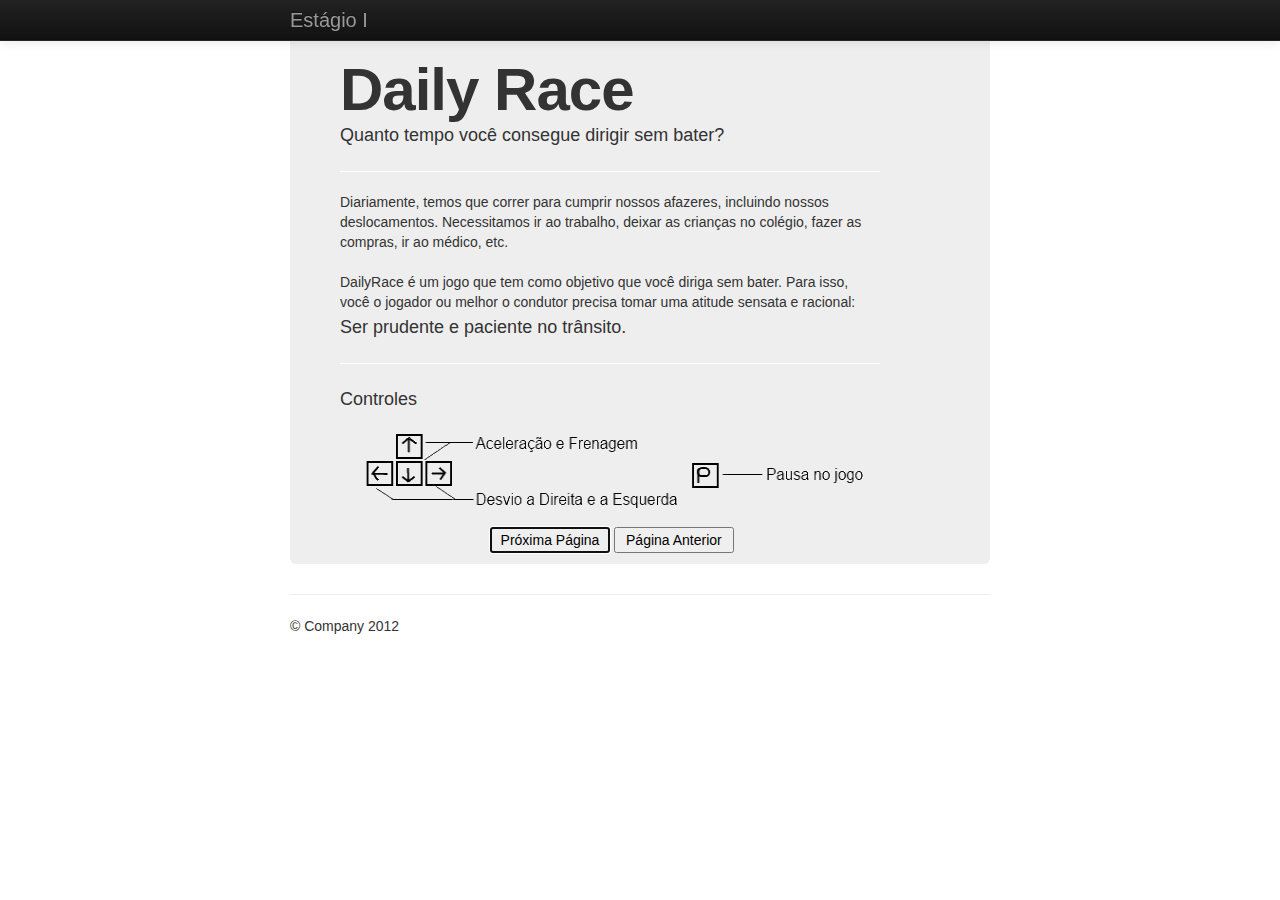
<file: source/instructions.html>
﻿<!DOCTYPE html PUBLIC "-//W3C//DTD XHTML 1.0 Transitional//EN" "http://www.w3.org/TR/xhtml1/DTD/xhtml1-transitional.dtd">
<html xmlns="http://www.w3.org/1999/xhtml" >
<head>
   <meta charset="utf-8">
   <title>
      Daily Race
   </title>
   <meta name="viewport" content="width=device-width, initial-scale=1.0">
   <meta name="Daily Race" content="">
   <meta name="Edilberto Souza" content="">
   <!-- Le styles -->
   <link href="../css/bootstrap.css" rel="stylesheet">
   <link href="../css/bootstrap-responsive.css" rel="stylesheet">
   <style type="text/css">
      body {
        padding-top: 30px;
        padding-bottom: 20px;
      }
      #gameCanvas {
        background-color:#000;
      }
      .hero-unit{
        padding: 50px 50px 50px 50px;
      }
      #BtNext
      {
        margin-left: 150px;
        width: 120px;
      }
      #BtLast
      {
        width: 120px;
      }
   </style>
</head>

<body style="padding:0; margin: 0;">
    <div class="navbar navbar-inverse navbar-fixed-top">
      <div class="navbar-inner">
        <div class="container">
          <a class="btn btn-navbar" data-toggle="collapse" data-target=".nav-collapse">
        <span class="icon-bar"></span>
        <span class="icon-bar"></span>
        <span class="icon-bar"></span>
        </a>
          <a class="brand" href="#">Estágio I</a>
        </div>
      </div>
    </div>
    <div class="container">
      <!-- Main hero unit for a primary marketing message or call to action -->
      <div class="hero-unit">
        <h1>
          Daily Race
        </h1>
        <p>
          Quanto tempo você consegue dirigir sem bater?
        </p>
        <div class="instruction" style="height: 344px; width: 540px;">
            <hr />
            Diariamente, temos que correr para cumprir nossos afazeres,
            incluindo nossos deslocamentos. Necessitamos ir ao trabalho,
            deixar as crianças no colégio, fazer as compras, ir ao médico,
            etc. 
            <br />
            <br />
            DailyRace é um jogo que tem como objetivo que você diriga sem 
            bater. Para isso, você o jogador ou melhor o condutor precisa 
            tomar uma atitude sensata e racional: 
            <p> 
              Ser prudente e paciente no trânsito. 
            </p>
            <hr />
            <p>
              Controles
            </p>
            <img alt="sobre" src="../resource/images/instructions1.png" style="height: 103px; width: 570px" />
            <br />
            <button id="BtNext" type="button" autofocus="True" onclick="window.self.location.href = './instructions2.html'">Próxima Página</button>
            <button id="BtLast" type="button" onclick="history.go(-1)">Página Anterior</button>
        </div>
      </div>
      <hr>
      <footer>
        <p>
          &copy; Company 2012
        </p>
      </footer>
    </div>
    </body>
</html>
</file>
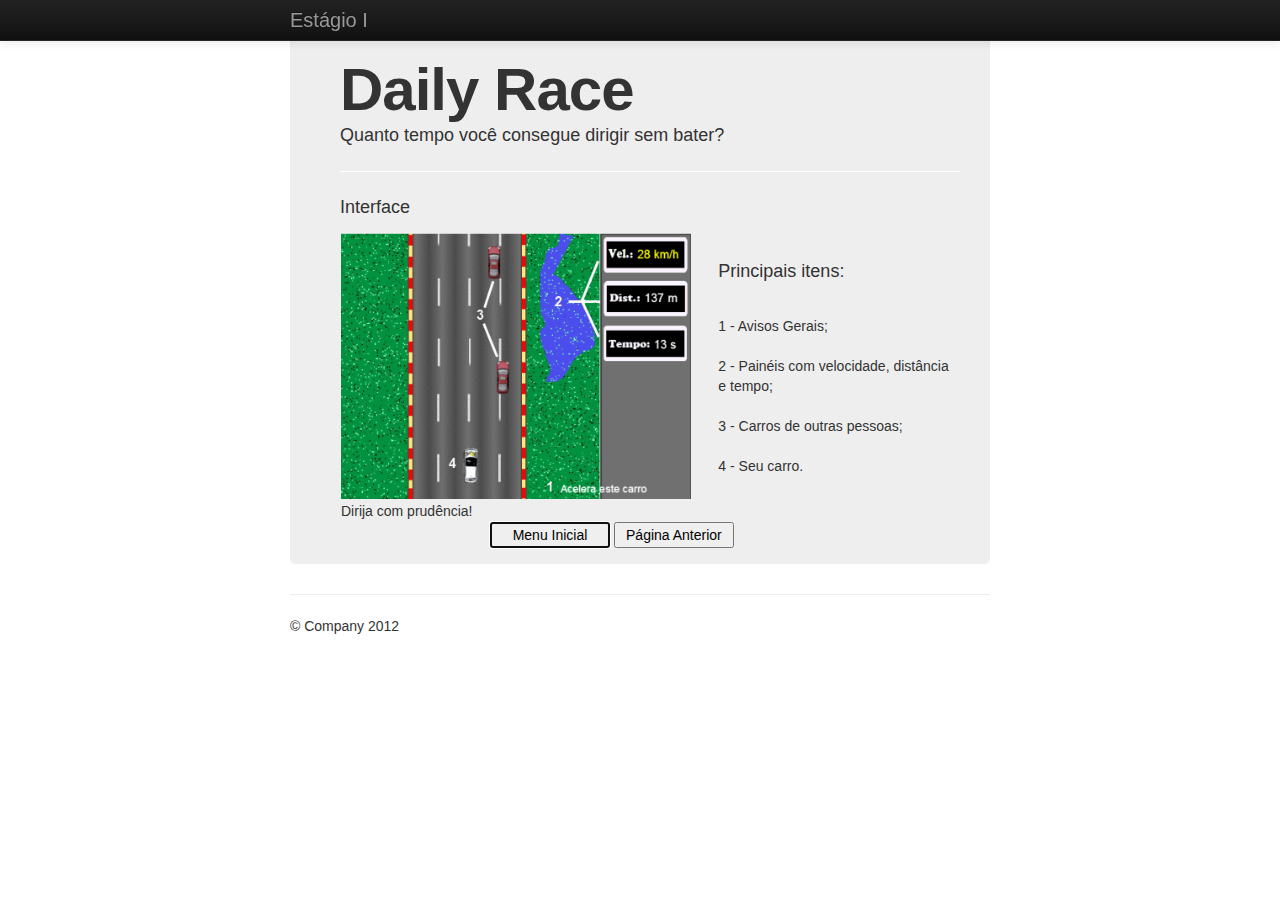
<file: source/instructions2.html>
﻿<!DOCTYPE html PUBLIC "-//W3C//DTD XHTML 1.0 Transitional//EN" "http://www.w3.org/TR/xhtml1/DTD/xhtml1-transitional.dtd">
<html xmlns="http://www.w3.org/1999/xhtml" >
<head>
   <meta charset="utf-8">
   <title>
      Daily Race
   </title>
   <meta name="viewport" content="width=device-width, initial-scale=1.0">
   <meta name="Daily Race" content="">
   <meta name="Edilberto Souza" content="">
   <!-- Le styles -->
   <link href="../css/bootstrap.css" rel="stylesheet">
   <link href="../css/bootstrap-responsive.css" rel="stylesheet">
   <style type="text/css">
      body {
        padding-top: 30px;
        padding-bottom: 20px;
      }
      #gameCanvas {
        background-color:#000;
      }
      .hero-unit{
        padding: 50px 50px 50px 50px;
      }
      #BtNext
      {
        margin-left: 150px;
         width: 120px;
      }
      #BtLast
      {
        width: 120px;
      }
      .style1
      {
        width: 171px;
      }
      .style2
      {
        width: 267px;
      }
   </style>
</head>

<body style="padding:0; margin: 0;">
    <div class="navbar navbar-inverse navbar-fixed-top">
      <div class="navbar-inner">
        <div class="container">
          <a class="btn btn-navbar" data-toggle="collapse" data-target=".nav-collapse">
        <span class="icon-bar"></span>
        <span class="icon-bar"></span>
        <span class="icon-bar"></span>
        </a>
          <a class="brand" href="#">Estágio I</a>
        </div>
      </div>
    </div>
    <div class="container">
      <!-- Main hero unit for a primary marketing message or call to action -->
      <div class="hero-unit">
        <h1>
          Daily Race
        </h1>
        <p>
          Quanto tempo você consegue dirigir sem bater?
        </p>
        <div class="instruction2" style="height: 344px; width: 620px;">
            <hr />
            <p>
               Interface
            </p>
            <table style="width:100%; table-layout: fixed;">
               <tr>
                  <td class="style2">
                     <img alt="" src="../resource/images/daily_race_instruction.png" style="height: 266px; width: 350px" />
                  </td>
                  <td class="style1">
                     <p>
                        Principais itens:
                     </p>
                     <br />
                     1 - Avisos Gerais;<br /><br />
                     2 - Painéis com velocidade, distância e tempo;<br /><br />
                     3 - Carros de outras pessoas;<br /><br />
                     4 - Seu carro.
                  </td>
               </tr>
               <tr>
                  <td class="style2">
                     Dirija com prudência!</td>
                  <td class="style1">
               </tr>
            </table>
            <button id="BtNext" type="button" autofocus="True" onclick="window.self.location.href = '../index.html'">Menu Inicial</button>
            <button id="BtLast" type="button" onclick="history.go(-1)">Página Anterior</button>
        </div>
      </div>
      <hr>
      <footer>
        <p>
          &copy; Company 2012
            </div>
    </body>
</html>
</file>
